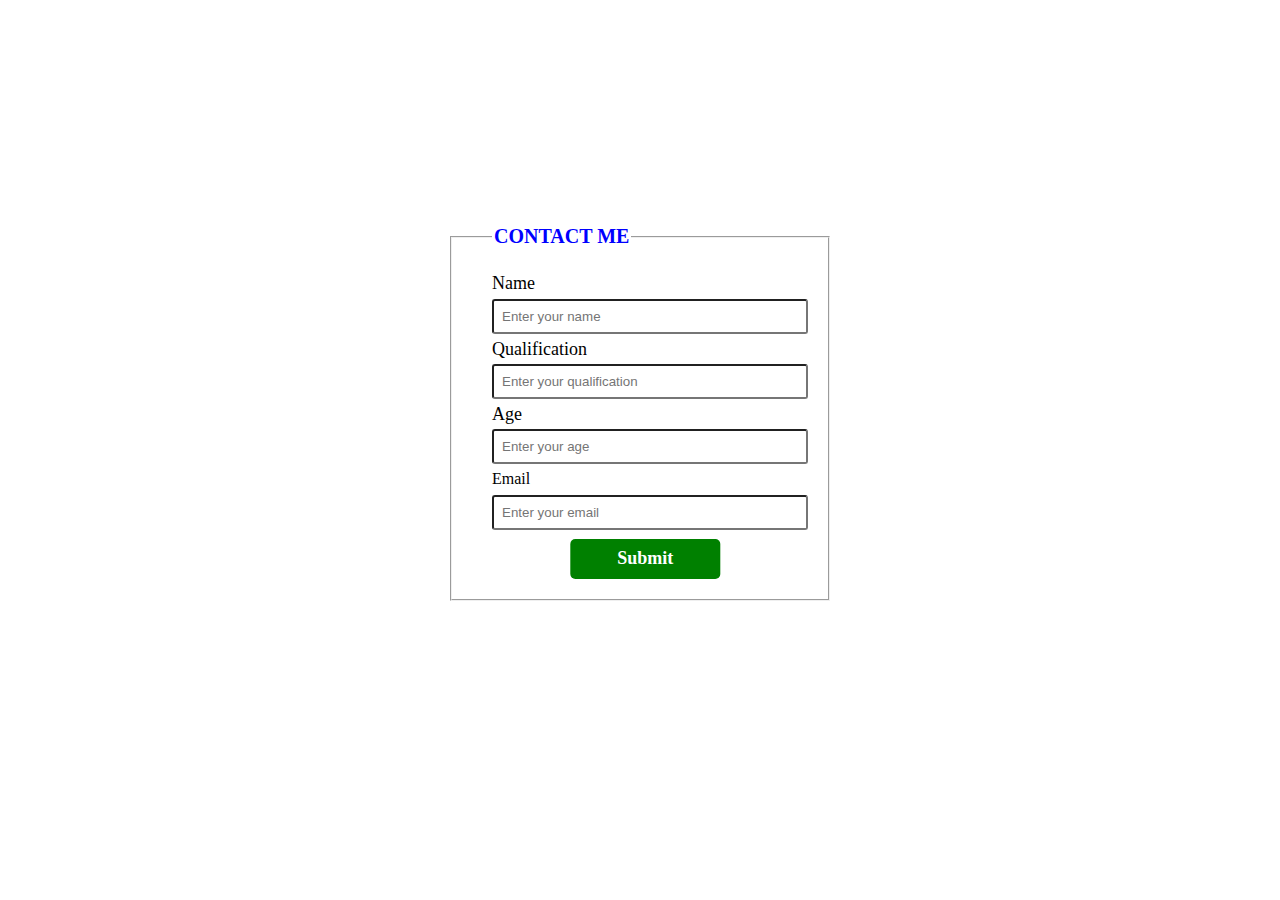
<file: ASSIGNMENT/TEAM LEAD GOVARDHANAN/ASSIGNMENT 1/Form.html>
<!DOCTYPE html>
<html lang="en">
<head>
    <meta charset="UTF-8">
    <meta http-equiv="X-UA-Compatible" content="IE=edge">
    <meta name="viewport" content="width=device-width, initial-scale=1.0">
    <title>Assignment-1 Form</title>
    <style>
    body {
        display: flex;
        align-items: center;
        justify-content: center;
        height: 90vh;
        font-family: cursive;
		
    }
	.bg1 img{
		margin-top: 50px;
		margin-left: 220px;
		width: 370px;
		
	}
    input,
        textarea {
        width: 100%;
        padding: 8px;
        outline: none;
		border-radius: 3px;
    }
    
    label {
       line-height: 1.9rem;
    }
    
    input[type="submit"] {
       transform: translate(2.2%);
       padding: 3px;
       margin-top: 0.6rem;
       font-family: cursive;
       font-weight: bold;
    }
	fieldset {
       padding: 20px 40px;
	   
    }
	input[type="submit"]
    {
      border: none;
      outline: none;
      height: 40px;
      background: #1c8adb;
      color: #fff;
      font-size: 18px;
      border-radius: 10px;
    }
	input[type="submit"]:hover
    {
      cursor: pointer;
      background: #e39217;
      color: #000;
    }
	#submit{
		width: 150px;
		height: 40px;
		border-radius: 5px;
		margin-left: 75px;
	}

	#submit{
		margin-top: 9px;
		background: green;}
		#submit:hover{
		background-color: orangered;
		transform: scale(0.9);
		transition: 0.5s;
		color: black;
		cursor: pointer;
	}
     </style>
     <script>
        function check(){
            document.writeln("  Hi!! this is "+document.form.name.value+". I am "+document.form.age.value+". I'm doing "+document.form.qualification.value+". My email id is "+document.form.email.value);
        }
     </script>
</head>
<body>
	
    <form name="form">
        <fieldset>
          <legend style="font-weight: bold; color: blue; font-size: 20px">CONTACT ME</legend>
          <div class="form-control">
            <label for="name" style="font-size: 18px">Name</label>
            <input type="name" id="name" placeholder="Enter your name" required />
          </div>
		<div class="form-control">
            <label for="qualification" style="font-size: 18px">Qualification</label>
            <input type="qualification" id="qualification" placeholder="Enter your qualification" required />
          </div>
          <div class="form-control">
            <label for="age" style="font-size: 18px">Age</label>
            <input type="age" id="age" placeholder="Enter your age" required />
          </div>

          

          <div class="form-control">
            <label for="email">Email</label>
            <input
              type="email"
              id="email"
              placeholder="Enter your email"
              required
            />
          </div>

          <input type="submit" id="submit" class="submit-btn" onclick="check(); return false"/>
        </fieldset>
    </form>
</body>
</html>
</file>
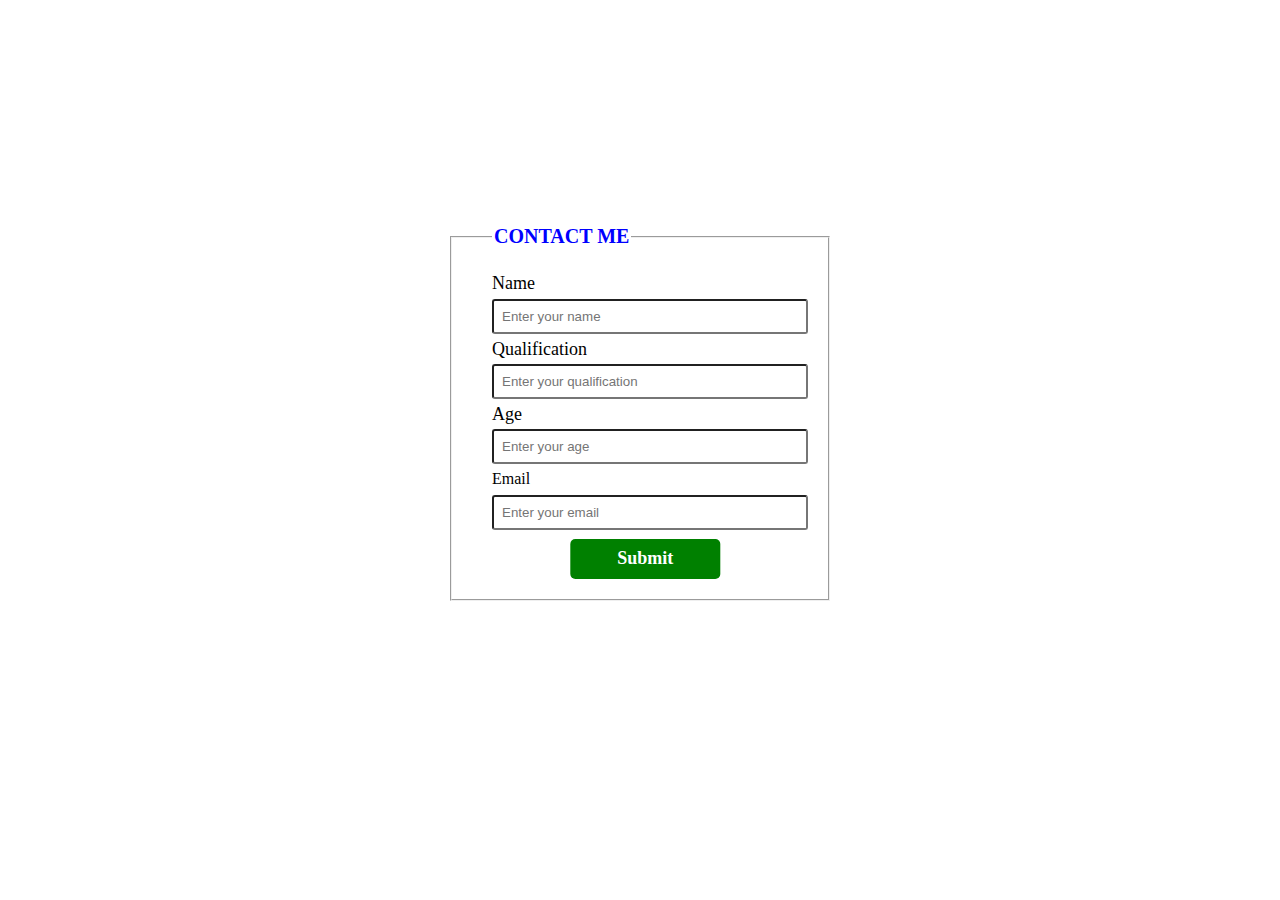
<file: ASSIGNMENT/TEAM MEMBER ASHWATHI/ASSINGMENT 1/Form.html>
<!DOCTYPE html>
<html lang="en">
<head>
    <meta charset="UTF-8">
    <meta http-equiv="X-UA-Compatible" content="IE=edge">
    <meta name="viewport" content="width=device-width, initial-scale=1.0">
    <title>Assignment-1 Form</title>
    <style>
    body {
        display: flex;
        align-items: center;
        justify-content: center;
        height: 90vh;
        font-family: cursive;
		
    }
	.bg1 img{
		margin-top: 50px;
		margin-left: 220px;
		width: 370px;
		
	}
    input,
        textarea {
        width: 100%;
        padding: 8px;
        outline: none;
		border-radius: 3px;
    }
    
    label {
       line-height: 1.9rem;
    }
    
    input[type="submit"] {
       transform: translate(2.2%);
       padding: 3px;
       margin-top: 0.6rem;
       font-family: cursive;
       font-weight: bold;
    }
	fieldset {
       padding: 20px 40px;
	   
    }
	input[type="submit"]
    {
      border: none;
      outline: none;
      height: 40px;
      background: #1c8adb;
      color: #fff;
      font-size: 18px;
      border-radius: 10px;
    }
	input[type="submit"]:hover
    {
      cursor: pointer;
      background: #e39217;
      color: #000;
    }
	#submit{
		width: 150px;
		height: 40px;
		border-radius: 5px;
		margin-left: 75px;
	}

	#submit{
		margin-top: 9px;
		background: green;}
		#submit:hover{
		background-color: orangered;
		transform: scale(0.9);
		transition: 0.5s;
		color: black;
		cursor: pointer;
	}
     </style>
     <script>
        function check(){
            document.writeln("  Hi!! this is "+document.form.name.value+". I am "+document.form.age.value+". I'm doing "+document.form.qualification.value+". My email id is "+document.form.email.value);
        }
     </script>
</head>
<body>
	
    <form name="form">
        <fieldset>
          <legend style="font-weight: bold; color: blue; font-size: 20px">CONTACT ME</legend>
          <div class="form-control">
            <label for="name" style="font-size: 18px">Name</label>
            <input type="name" id="name" placeholder="Enter your name" required />
          </div>
		<div class="form-control">
            <label for="qualification" style="font-size: 18px">Qualification</label>
            <input type="qualification" id="qualification" placeholder="Enter your qualification" required />
          </div>
          <div class="form-control">
            <label for="age" style="font-size: 18px">Age</label>
            <input type="age" id="age" placeholder="Enter your age" required />
          </div>

          

          <div class="form-control">
            <label for="email">Email</label>
            <input
              type="email"
              id="email"
              placeholder="Enter your email"
              required
            />
          </div>

          <input type="submit" id="submit" class="submit-btn" onclick="check(); return false"/>
        </fieldset>
    </form>
</body>
</html>
</file>
